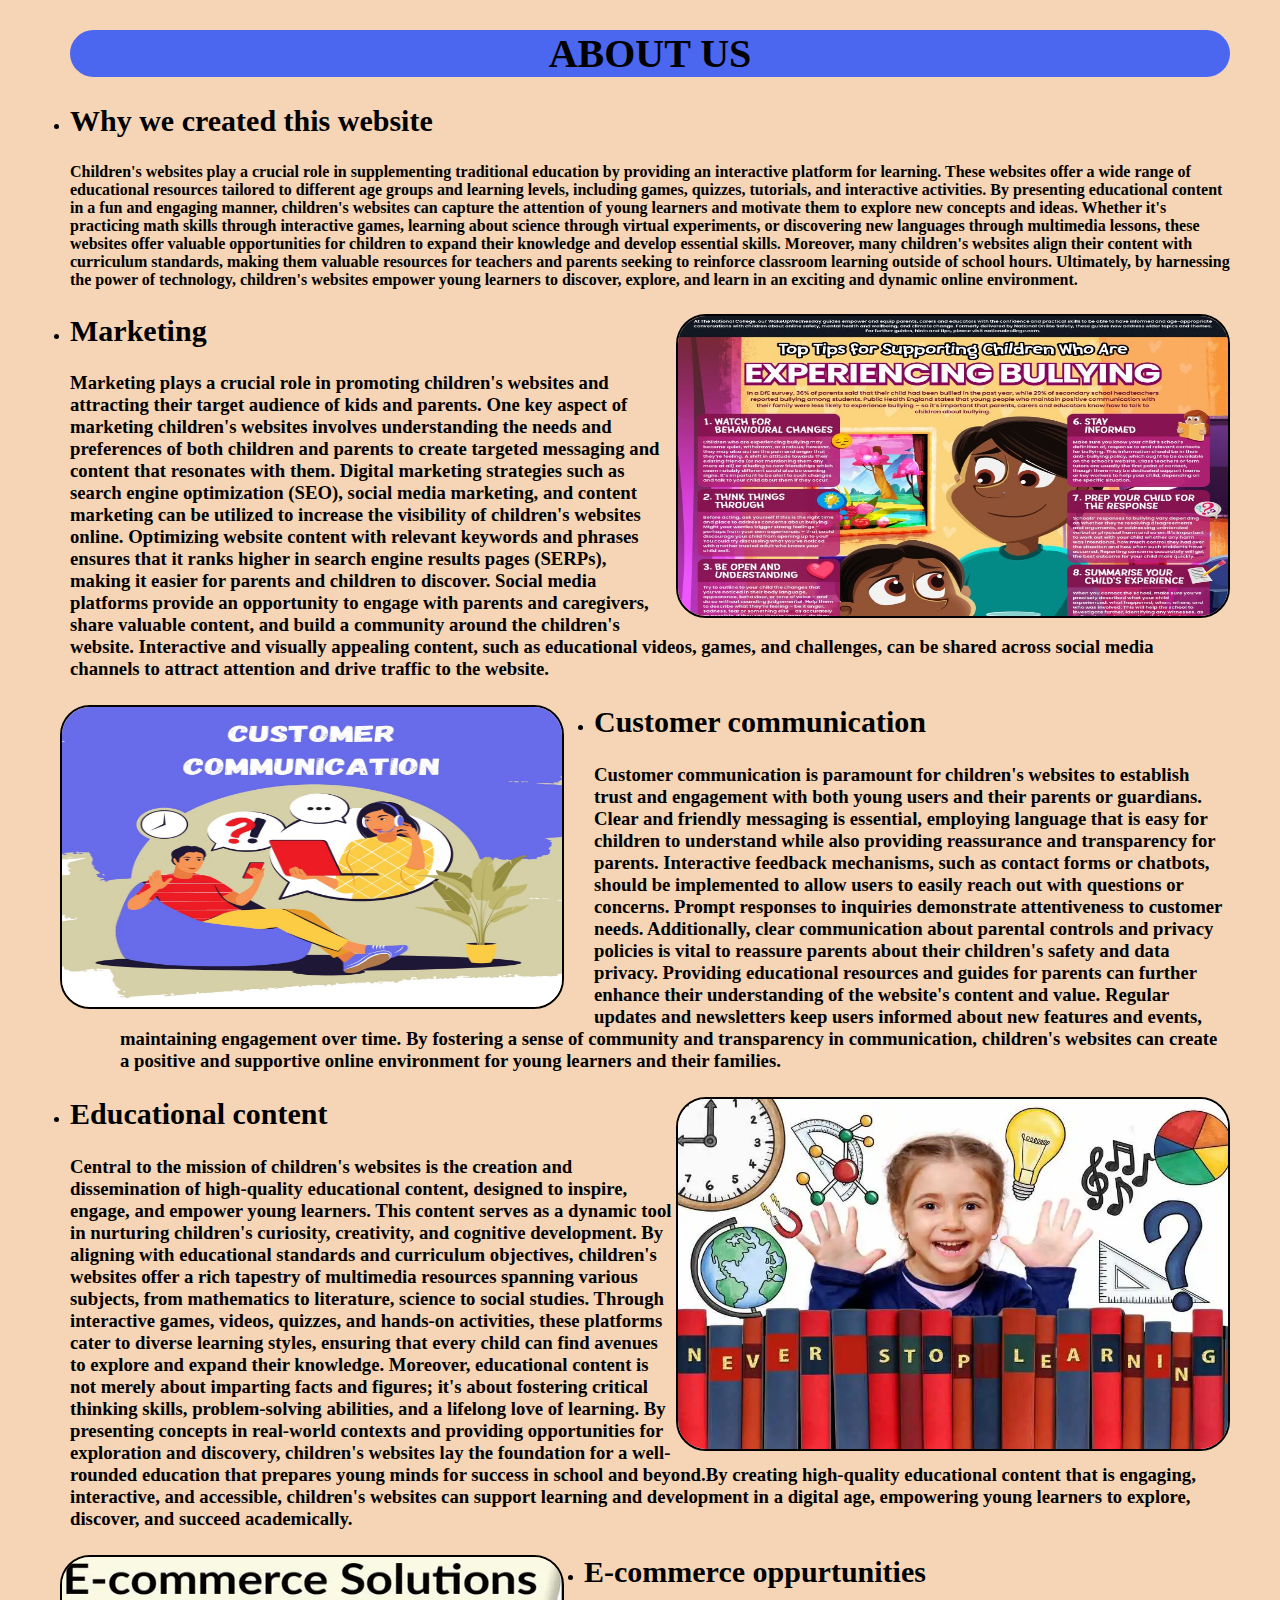
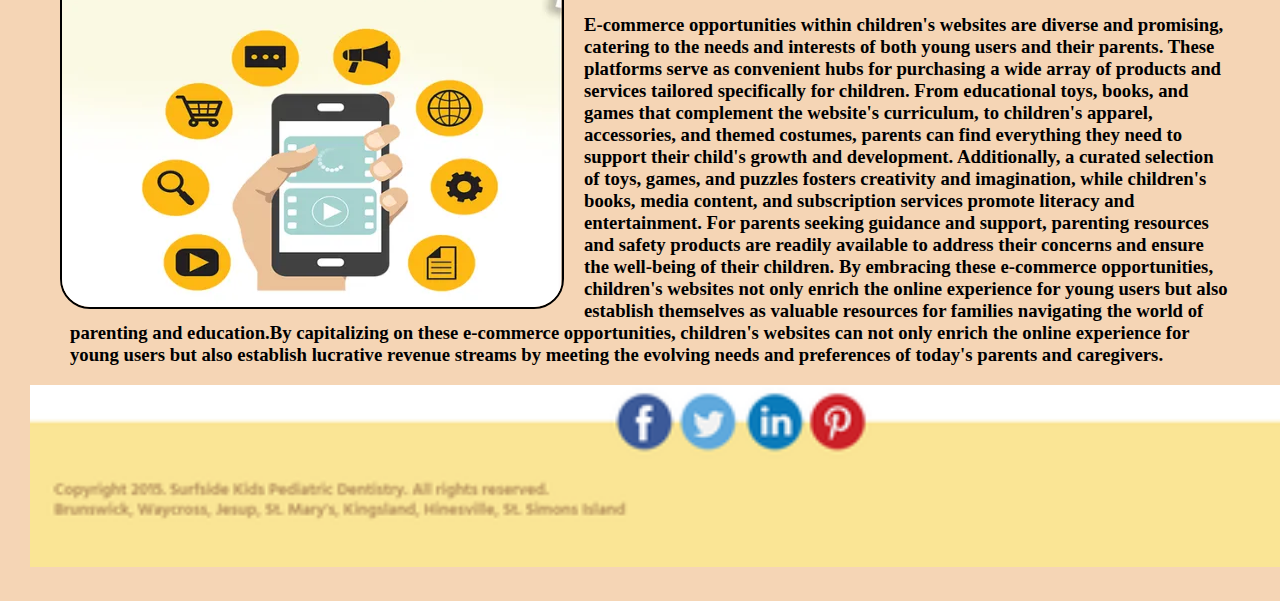
<file: aboutus.html>
<!DOCTYPE html>
<html>
    <head>
        <title>PROFILE PAGE</title>
        <link rel="stylesheet" href="style4.css">
    </head>
 <body>
      <h1 >ABOUT US</h1>
      <ul>
           <li><h2>Why we created this website</h2></li>
           <h4>Children's websites play a crucial role in supplementing traditional education by providing an interactive platform for learning. These websites offer a wide range of educational resources tailored to different age groups and learning levels, including games, quizzes, tutorials, and interactive activities. By presenting educational content in a fun and engaging manner, children's websites can capture the attention of young learners and motivate them to explore new concepts and ideas. Whether it's practicing math skills through interactive games, learning about science through virtual experiments, or discovering new languages through multimedia lessons, these websites offer valuable opportunities for children to expand their knowledge and develop essential skills. Moreover, many children's websites align their content with curriculum standards, making them valuable resources for teachers and parents seeking to reinforce classroom learning outside of school hours. Ultimately, by harnessing the power of technology, children's websites empower young learners to discover, explore, and learn in an exciting and dynamic online environment.</h4>
          
        </ul>
        <div class="abc">
             <img src="about.jpg" width="550px" height="300px">
             <ul>
                <li><h2>Marketing</h2></li>
                <h3>Marketing plays a crucial role in promoting children's websites and attracting their target audience of kids and parents. One key aspect of marketing children's websites involves understanding the needs and preferences of both children and parents to create targeted messaging and content that resonates with them.

                    Digital marketing strategies such as search engine optimization (SEO), social media marketing, and content marketing can be utilized to increase the visibility of children's websites online. Optimizing website content with relevant keywords and phrases ensures that it ranks higher in search engine results pages (SERPs), making it easier for parents and children to discover.
                    
                    Social media platforms provide an opportunity to engage with parents and caregivers, share valuable content, and build a community around the children's website. Interactive and visually appealing content, such as educational videos, games, and challenges, can be shared across social media channels to attract attention and drive traffic to the website.</h3>
             </ul>       
        </div>
        <div class="cc">
           <img src="cc.jpg" width="500px" height="300px">
           <ul>
            <li><h2>Customer communication</h2></li>
            <h3>Customer communication is paramount for children's websites to establish trust and engagement with both young users and their parents or guardians. Clear and friendly messaging is essential, employing language that is easy for children to understand while also providing reassurance and transparency for parents. Interactive feedback mechanisms, such as contact forms or chatbots, should be implemented to allow users to easily reach out with questions or concerns. Prompt responses to inquiries demonstrate attentiveness to customer needs. Additionally, clear communication about parental controls and privacy policies is vital to reassure parents about their children's safety and data privacy. Providing educational resources and guides for parents can further enhance their understanding of the website's content and value. Regular updates and newsletters keep users informed about new features and events, maintaining engagement over time. By fostering a sense of community and transparency in communication, children's websites can create a positive and supportive online environment for young learners and their families.</h3>

           </ul>
        </div>
        <div class="ec">
            <img src="ec.webp" width="550" height="350">
            <ul>
                <li><h2>Educational content</h2></li>
                <h3>Central to the mission of children's websites is the creation and dissemination of high-quality educational content, designed to inspire, engage, and empower young learners. This content serves as a dynamic tool in nurturing children's curiosity, creativity, and cognitive development. By aligning with educational standards and curriculum objectives, children's websites offer a rich tapestry of multimedia resources spanning various subjects, from mathematics to literature, science to social studies. Through interactive games, videos, quizzes, and hands-on activities, these platforms cater to diverse learning styles, ensuring that every child can find avenues to explore and expand their knowledge. Moreover, educational content is not merely about imparting facts and figures; it's about fostering critical thinking skills, problem-solving abilities, and a lifelong love of learning. By presenting concepts in real-world contexts and providing opportunities for exploration and discovery, children's websites lay the foundation for a well-rounded education that prepares young minds for success in school and beyond.By creating high-quality educational content that is engaging, interactive, and accessible, children's websites can support learning and development in a digital age, empowering young learners to explore, discover, and succeed academically.</h3>
            </ul>

        </div>
        <div class="eo">
           <img src="eo.webp" width="500px" height="350">
           <ul>
            <li><h2>E-commerce oppurtunities</h2></li>
            <h3>E-commerce opportunities within children's websites are diverse and promising, catering to the needs and interests of both young users and their parents. These platforms serve as convenient hubs for purchasing a wide array of products and services tailored specifically for children. From educational toys, books, and games that complement the website's curriculum, to children's apparel, accessories, and themed costumes, parents can find everything they need to support their child's growth and development. Additionally, a curated selection of toys, games, and puzzles fosters creativity and imagination, while children's books, media content, and subscription services promote literacy and entertainment. For parents seeking guidance and support, parenting resources and safety products are readily available to address their concerns and ensure the well-being of their children. By embracing these e-commerce opportunities, children's websites not only enrich the online experience for young users but also establish themselves as valuable resources for families navigating the world of parenting and education.By capitalizing on these e-commerce opportunities, children's websites can not only enrich the online experience for young users but also establish lucrative revenue streams by meeting the evolving needs and preferences of today's parents and caregivers.</h3>
           </ul>
        </div>
        <div class="fotter">
        <img src="fotter.png">
    </div>
 </body>
</html>
</file>
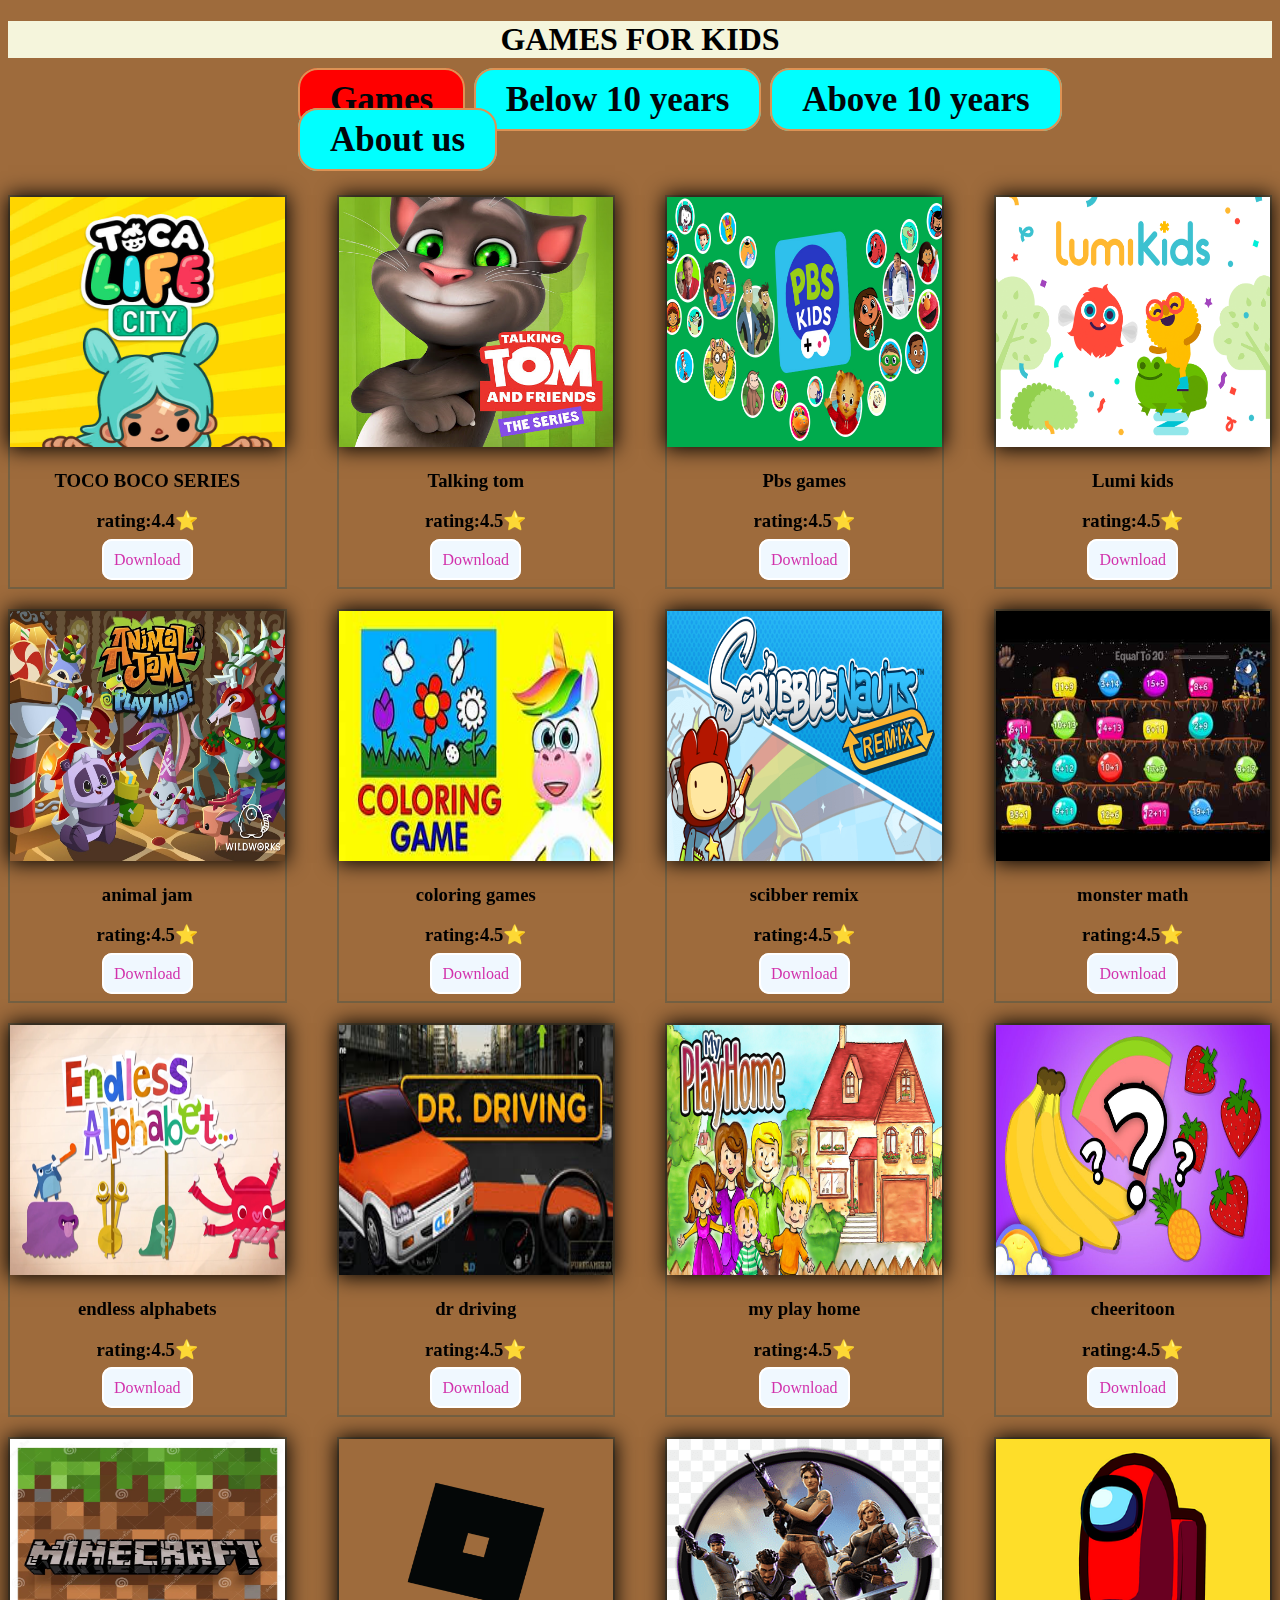
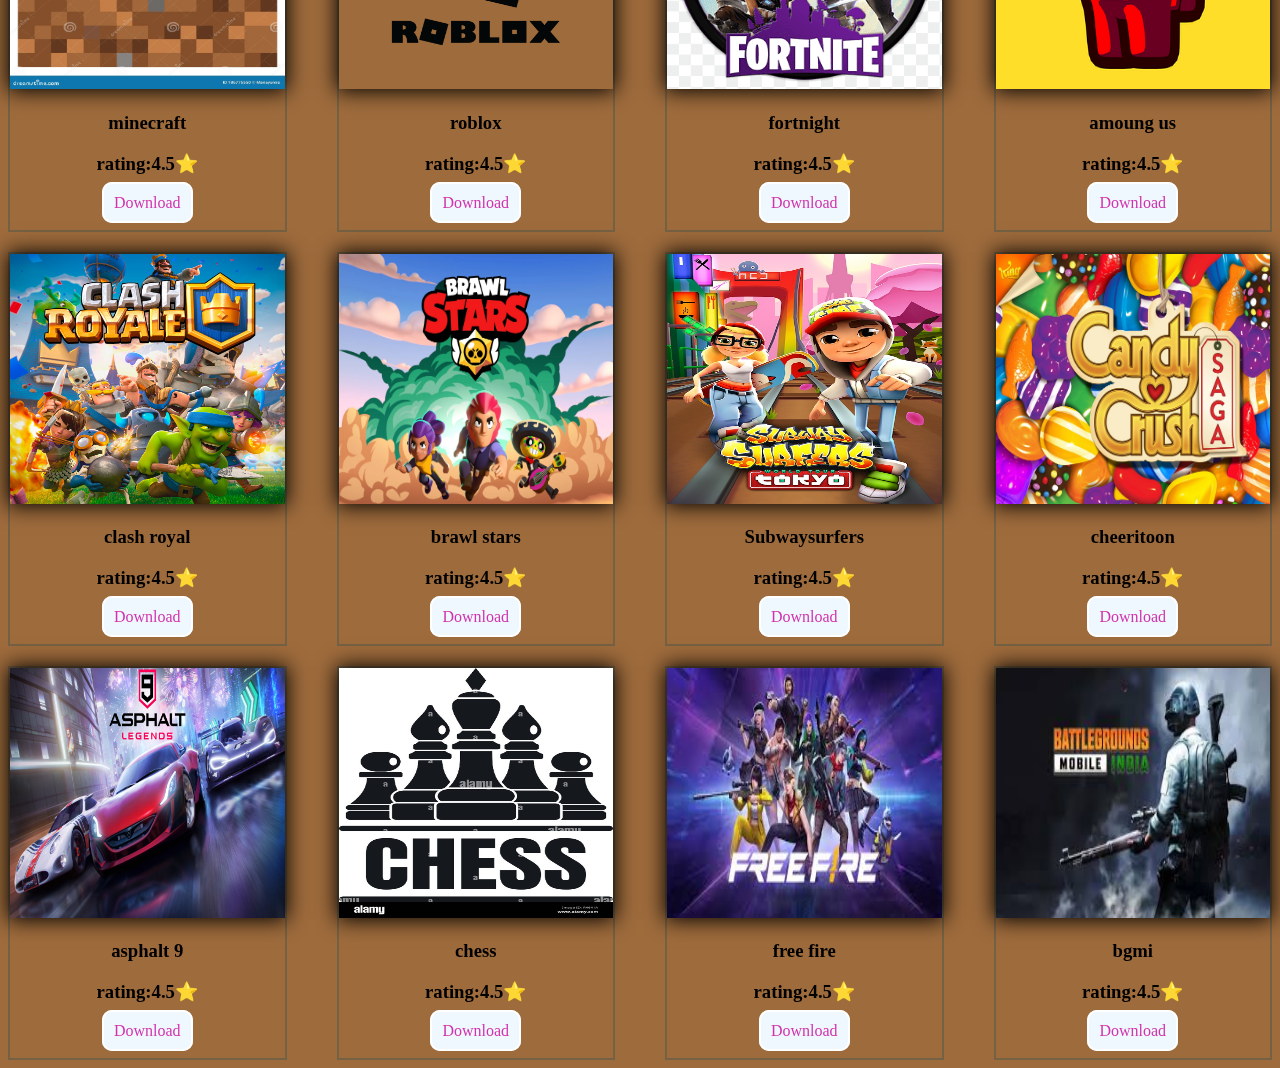
<file: games.html>
<!DOCTYPE html>
<html lang="en">
    <head>
        <meta charset="utf-8">
        <meta name="viewport" content="width=device-width,initial-scale=1">
        <title> GAMES </title>
        <link rel="stylesheet" href="style3.css" >
    </head>
    <body >
        <header class="fun">
        <h1 >GAMES FOR KIDS</h1>
        <div class="main">
            <ul>
                <li class="game"><a href="#">Games</a></li>
                <li><a href="#below 10 years">Below 10 years</a></li>
                <li><a href="#">Above 10 years</a></li>
                <li><a href="#">About us</a></li>
            </ul>
        </div>
        </header>
        <div class="images">
          
            <div class="img1">
                <img src="tocaboca.jpg" width="300" height="250" >
                <h3 >TOCO BOCO SERIES</h3>
                 <h3>rating:4.4⭐</h3>
                 <a href="#">Download</a>
            </div>
            <div class="img2">
            <img src="talkingtom.jpg" width="300px" height="250" >
             <h3>Talking tom</h3>
             <h3>rating:4.5⭐</h3>
             <a href="#">Download</a><br><br>
        </div>
        <div class="img3">
            <img src="pbdkids.jpg" width="300px" height="250" >
            <h3>Pbs games</h3>
             <h3>rating:4.5⭐</h3>
             <a href="#">Download</a>
        </div>
        <div class="img4">
            <img src="lumi kids.png" width="300px" height="250" >
            <h3>Lumi kids</h3>
             <h3>rating:4.5⭐</h3>
             <a href="#">Download</a>
        </div>
         <div class="img5">
            <img src="animaljam.jpg" width="300px" height="250" >
            <h3>animal jam</h3>
             <h3>rating:4.5⭐</h3>
             <a href="#">Download</a><br><br>
        </div>
        <div class="img6">
            <img src="coloring games.jpeg" width="300px" height="250" >
            <h3>coloring games</h3>
            <h3>rating:4.5⭐</h3>
            <a href="#">Download</a>
        </div>
        <div class="img7">
            <img src="scibber remix.jpg" width="300px" height="250" >
            <h3>scibber remix</h3>
            <h3>rating:4.5⭐</h3>
            <a href="#">Download</a>
        </div>
        <div class="img8">
            <img src="monster math.jpg" width="300px" height="250" >
            <h3>monster math</h3>
            <h3>rating:4.5⭐</h3>
            <a href="#">Download</a>
        </div>
         <div class="img9">
            <img src="endlessalpha.png" width="300px" height="250" >
            <h3>endless alphabets</h3>
            <h3>rating:4.5⭐</h3>
            <a href="#">Download</a><br><br>
        </div>
        <div class="img10">
            <img src="dr.driving.jpeg" width="300px" height="250" >
            <h3>dr driving</h3>
            <h3>rating:4.5⭐</h3>
            <a href="#">Download</a>
        </div>
        <div class="img11">
            <img src="my play home.jpg" width="300px" height="250" >
            <h3>my play home</h3>
            <h3>rating:4.5⭐</h3>
            <a href="#">Download</a>
        </div>
        <div class="img12">
            <img src="tooring.jpg" width="300px" height="250" >
            <h3>cheeritoon</h3>
            <h3>rating:4.5⭐</h3>
            <a href="#">Download</a>
        </div>  
        <!-- <h1>Above 10 years</h1> -->
        <div class="img13">
            <img src="minecraft.webp" width="300px" height="250" >
            <h3>minecraft</h3>
            <h3>rating:4.5⭐</h3>
            <a href="#">Download</a><br><br>
        </div>
        <div class="img14">
            <img src="roblox.webp" width="300px" height="250" >
            <h3>roblox</h3>
            <h3>rating:4.5⭐</h3>
            <a href="#">Download</a>
        </div>
        <div class="img15">
            <img src="fortnite.png" width="300px" height="250" >
            <h3>fortnight</h3>
            <h3>rating:4.5⭐</h3>
            <a href="#">Download</a>
        </div>
        <div class="img16">
            <img src="among us.png" width="300px" height="250" >
            <h3>amoung us</h3>
            <h3>rating:4.5⭐</h3>
            <a href="#">Download</a>
        </div>
        <div class="img17">
            <img src="clashroyale.jpg" width="300px" height="250" >
            <h3>clash royal</h3>
            <h3>rating:4.5⭐</h3>
            <a href="#">Download</a><br><br>
        </div>
        <div class="img18">
            <img src="brawl stars.webp" width="300px" height="250" >
            <h3>brawl stars</h3>
            <h3>rating:4.5⭐</h3>
            <a href="#">Download</a>
        </div>
        <div class="img19">
            <img src="Subwaysurfers.jpg" width="300px" height="250" >
            <h3>Subwaysurfers</h3>
            <h3>rating:4.5⭐</h3>
            <a href="#">Download</a>
        </div>
        <div class="img20">
            <img src="candycrush.jpg" width="300px" height="250" >
            <h3>cheeritoon</h3>
            <h3>rating:4.5⭐</h3>
            <a href="#">Download</a>
        </div>
        <div class="img21">
            <img src="asphalt 9.jpg" width="300px" height="250" >
            <h3>asphalt 9</h3>
            <h3>rating:4.5⭐</h3>
            <a href="#">Download</a><br><br>
        </div>
        <div class="img22">
            <img src="chess.jpg" width="300px" height="250" >
            <h3>chess</h3>
            <h3>rating:4.5⭐</h3>
            <a href="#">Download</a>
        </div>
        <div class="img23">
            <img src="ff.jpeg" width="300px" height="250" >
            <h3>free fire</h3>
            <h3>rating:4.5⭐</h3>
            <a href="#">Download</a>
        </div>
        <div class="img24">
            <img src="bgmi.jpeg" width="300px" height="250" >
            <h3>bgmi</h3>
            <h3>rating:4.5⭐</h3>
            <a href="#">Download</a>
        </div>
        </div>
    </body>

</html>
</file>
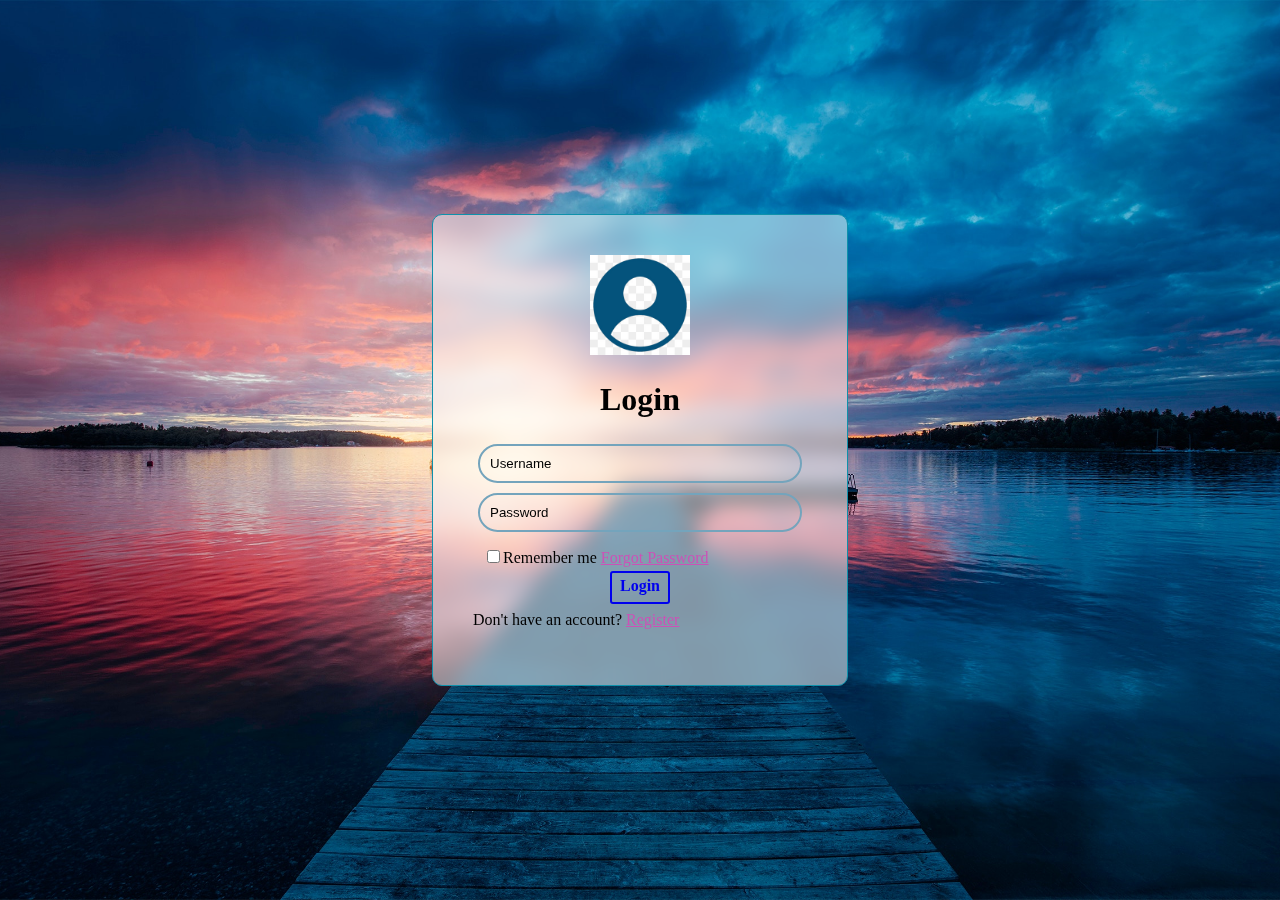
<file: login.html>
<!DOCTYPE html>
<html lang="en">
<head>
    <meta charset="UTF-8">
    <meta name="viewport" content="width=device-width, initial-scale=1.0">
    <title>LOGIN</title>
    <link rel="stylesheet" href="style1.css">
</head>
<body style="background-image: url('login.jpg');">
    <div class="login">
        <form>
            <div class="image">
                <img src="log.jpg" width="100" height="100" alt="logo">
            </div>
            <h1 align="center">Login</h1>
            <div class="name">
                <input type="text" name="username" placeholder="Username" required>
            </div>
            <div class="name">
                <input type="password" name="password" placeholder="Password" required>
            </div>
            <div class="remember">
                <label><input type="checkbox">Remember me</label>
                <a href="#">Forgot Password</a><br>
            </div>
            <div class="btn" style="text-align: center;">
                <a href="index.html"><strong>Login</strong></a>
            </div>
            <div class="register">
                <p>Don't have an account? <a href="profile.html">Register</a></p>
            </div>
        </form>
    </div>
</body>
</html>
</file>
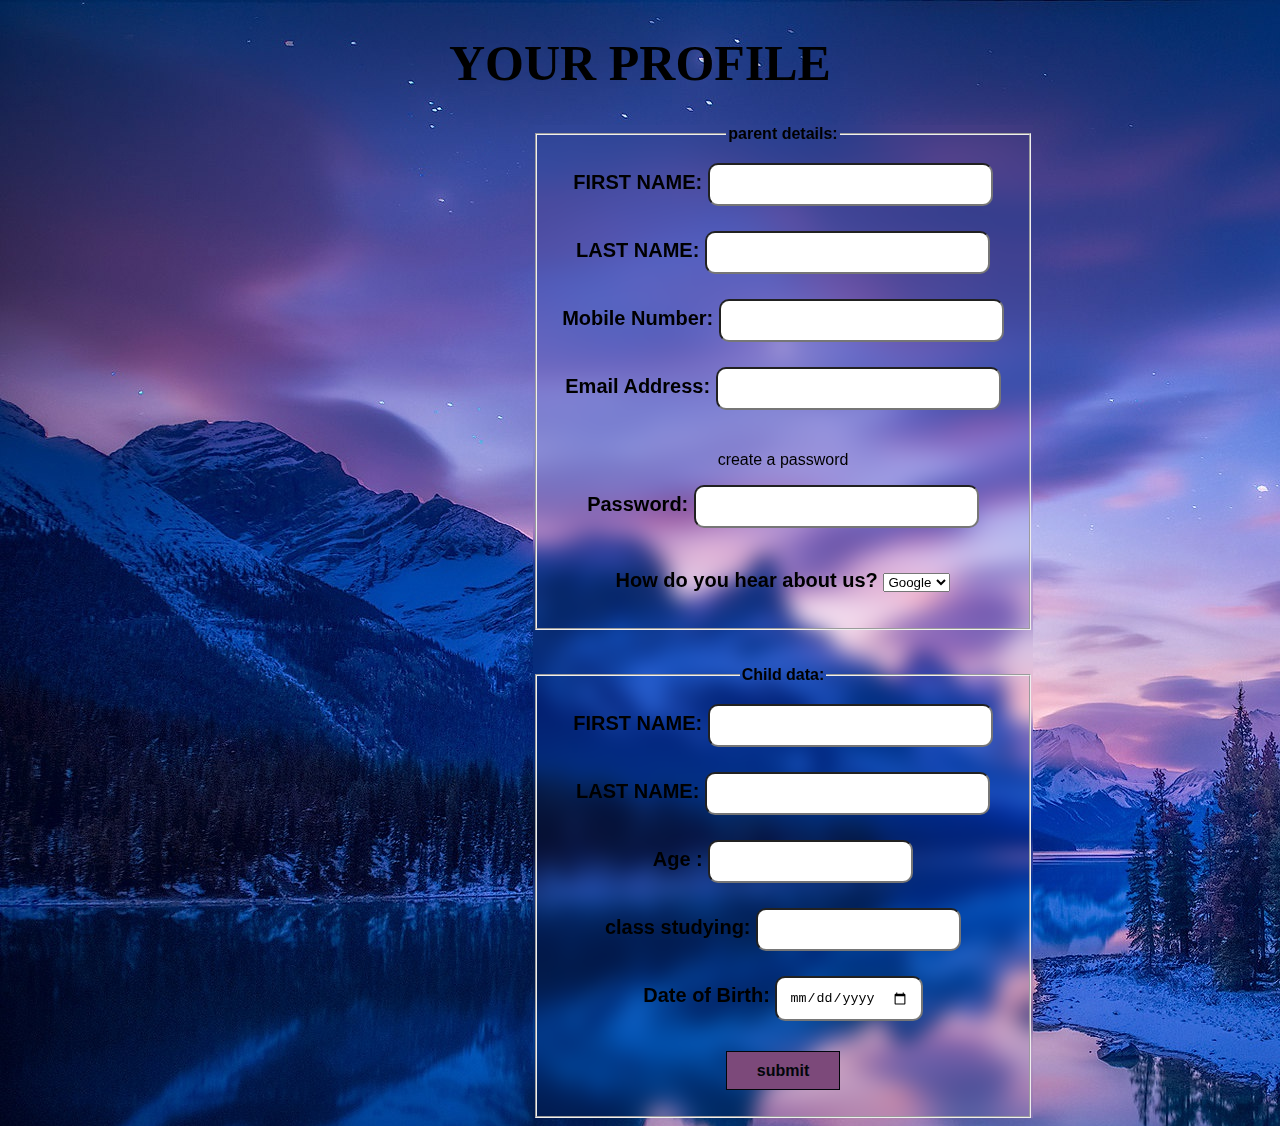
<file: profile.html>
<!DOCTYPE html>
<html>
    <head>
        <title>PROFILE PAGE</title>
        <link rel="stylesheet" href="style.css">
    </head>
    
    <body background="bgprofile.jpg" style="background-repeat:no-repeat ;">
        <h1 class="pro" align="center"> YOUR PROFILE</h1>
        <div >
        <form class="form">
            <fieldset align="center" >
               
                <legend>
                    <b>parent details:</b>
                </legend>
                <label>
                FIRST NAME:
                </label>
                <input type="text" name="first name" size="30" maxlength="50" required><br>
                <label>
                LAST NAME:
                 </label>
                 <input type="text" name="last name" size="30" maxlength="100" required><br>
                <label>
                Mobile Number:
                </label>
                <input type="tel" name="mobile number" size="30" maxlength="15" required>
               <br>
                <label>
                Email Address: 
                </label>
                <input type="email" name="email" size="30" maxlength="50" required>
                <br>
                <p>create a password</p>
                <label>
                    Password:
                </label>
                    <input type="password" name="password" size="30" maxlength="20" required>
                   <br>
                <p>
                 <label for="hear-about">
                    How do you hear about us?
                </label>
                <select name="referrer" id="hear-about">
                    <option value="google">Google</option>
                    <option value="friends">Friends</option>
                    <option value="google">Family</option>
                    <option value="google">others</option>
                </select>
                </p>
            </fieldset><br>
            <br>
            <fieldset align="center" >
                <legend>
                    <strong>Child data:</strong>
                </legend>
                <label>
                FIRST NAME:
                </label>
                <input type="text" name="first name" size="30" maxlength="50" required>
                <br>
                <label>
                LAST NAME:
                </label>
                    <input type="text" name="last name" size="30" maxlength="100" required>
                 <br>
                <label>
                Age                      :
                </label>
                       <input type="number" name="Age" size="30" maxlength="15" min="0" required>
                <br>
                <label>
                class studying:
                </label>
                    <input type="number" name="class" size="30" maxlength="50">
                <br>
                <label>
                Date of Birth:
                </label>
                    <input type="date" name="date" size="30" maxlength="20" required>
                </p>
                <p class="submit">
                    <a href="index.html"><strong>submit</strong></a>
                </p>
            </fieldset>
        </form>
    </div>
    </body>
</header>
</html>
</file>
<file: style4.css>
h1{
    text-align: center;
    background-color: rgb(76, 103, 239);
    font-size: 40px;
}
body{
    background-color: rgba(225, 130, 36, 0.336);
    margin: 30px;
    margin-right: 50px;
}
body h1{
    margin-left: 40px;
    border-radius: 30px;
}
h2{
    font-size: 30px;
}
.abc img{
    float:right ;
    margin-left: 15px;
}
.cc img{
    float: left;
    margin-left:30px;
    margin-right: 30px;
}
.cc h3{
    margin-left: 20px;
}
.abc h3{
    margin-right:15px ;
}
.cc ul{
    margin-left: 20px;
    padding-left: 50px;
}
.cc{
    spac
}
.ec img{
    float: right;
}
.eo img{
    float:left;
    margin-left: 30px;
    margin-right: 20px;
}
img{
    border: 2px solid black;
    border-radius: 30px;
}
.fotter img{
    border-radius: 0px;
    width: 1450px;
    border: 0px solid ;
    background: transparent;
}
</file>
<file: style3.css>
ul li{
    display:inline-block;
}
ul{
    list-style-type: none;
    float:center;
    margin-top:10px;
    min-height: 40px;
    margin-right:70px;  
    font-size: 35px;
    font-weight: bold;
    margin-left: 250px;
    

}
body{
    background-color: #9e6b3c;
}
.game a{
    background-color:red;
}
    

ul li a
 {
   
   text-decoration:none ;
   color:rgb(2, 6, 10);
   padding:10px 30px;
   border:1px solid transparent;
   /* transition: 0.5 ease; */
   border: 1px solid white;
   
   border-radius: 20px;
   background-color: aqua;

}
ul li a:hover{
    background-color: rgb(236, 248, 7);
    color:black;  
}
body h1 {
    text-align: center;
    background-color: beige;
}
.images{
    display:grid;
    grid-template-columns: repeat(4, 2fr);
    text-align: center; 
    grid-column-gap:50px;
    grid-row-gap:20px;
}
.images div{
    backdrop-filter: blur(10px);
}
.images img{
    box-shadow: 0 0 20px 2px black;
    width: 100%;
    transition: 1s;
}
.images img:hover{
    
    transform: scale(1.05);
    z-index: 2;
}
.img1
{
    border: 2px solid white;
}
.img2{

    border: 2px solid white;
}
.img3{
    
    border: 2px solid white;
}
.img4{

    border: 2px solid white;
}
.img5{
    border: 2px solid white;
}
.img6{
    border: 2px solid white;
}
.img7{
    border: 2px solid white;
}
.img8{
    border: 2px solid white;
}
.img9{
    border: 2px solid white;
}
.img10{
    border: 2px solid white;
}
.img11{
    border: 2px solid white;
}
.img12{
    border: 2px solid white;
}
.img13{
    border: 2px solid white;
}
.img14{
    border: 2px solid white;
}
.img15{
    border: 2px solid white;
}
.img16{
    border: 2px solid white;
}
.img17{
    border: 2px solid white;
}
.img18{
    border: 2px solid white;
}
.img19{
    border: 2px solid white;
}
.img20{
    border: 2px solid white;
}
.img21{
    border: 2px solid white;
}
.img22{
    border: 2px solid white;
}
.img23{
    border: 2px solid white;
}
.img24{
    border: 2px solid white;
}
.images a{
    background: transparent;
    padding: 10px;

}
.img1 a{
    text-decoration: none;
    border:2px solid white;
    border-radius: 10px;
}
.img2 a{
    text-decoration: none;
    border:2px solid white;
    border-radius: 10px;
}
.img3 a{
    text-decoration: none;
    border:2px solid white;
    border-radius: 10px;
}
.img4 a{
    text-decoration: none;
    border:2px solid white;
    border-radius: 10px;
}
.img5 a{
    text-decoration: none;
    border:2px solid white;
    border-radius: 10px;
}
.img6 a{
    text-decoration: none;
    border:2px solid white;
    border-radius: 10px;
}
.img7 a{
    text-decoration: none;
    border:2px solid white;
    border-radius: 10px;
}
.img8 a{
    text-decoration: none;
    border:2px solid white;
    border-radius: 10px;
}
.img9 a{
    text-decoration: none;
    border:2px solid white;
    border-radius: 10px;
}
.img10 a{
    text-decoration: none;
    border:2px solid white;
    border-radius: 10px;
}
.img11 a{
    text-decoration: none;
    border:2px solid white;
    border-radius: 10px;
}
.img12 a{
    text-decoration: none;
    border:2px solid white;
    border-radius: 10px;
    margin-bottom: 20px;
}
.img13 a{
    text-decoration: none;
    border:2px solid white;
    border-radius: 10px;
    margin-bottom: 20px;
}
.img14 a{
    text-decoration: none;
    border:2px solid white;
    border-radius: 10px;
    margin-bottom: 20px;
}
.img15 a{
    text-decoration: none;
    border:2px solid white;
    border-radius: 10px;
    margin-bottom: 20px;
}
.img16 a{
    text-decoration: none;
    border:2px solid white;
    border-radius: 10px;
    margin-bottom: 20px;
}
.img17 a{
    text-decoration: none;
    border:2px solid white;
    border-radius: 10px;
    margin-bottom: 20px;
}
.img18 a{
    text-decoration: none;
    border:2px solid white;
    border-radius: 10px;
    margin-bottom: 20px;
}
.img19 a{
    text-decoration: none;
    border:2px solid white;
    border-radius: 10px;
    margin-bottom: 20px;
}
.img20 a{
    text-decoration: none;
    border:2px solid white;
    border-radius: 10px;
    margin-bottom: 20px;
}
.img21 a{
    text-decoration: none;
    border:2px solid white;
    border-radius: 10px;
    margin-bottom: 20px;
}
.img22 a{
    text-decoration: none;
    border:2px solid white;
    border-radius: 10px;
    margin-bottom: 20px;
}
.img23 a{
    text-decoration: none;
    border:2px solid white;
    border-radius: 10px;
    margin-bottom: 20px;
}
.img24 a{
    text-decoration: none;
    border:2px solid white;
    border-radius: 10px;
    margin-bottom: 20px;
 

}
.images a:hover{
    background-color: aquamarine;
    color: black;

}.images a{
    background-color: aliceblue;
    color: rgba(203, 7, 154, 0.822);
}
.images div{
    border: 2px solid rgb(117, 97, 67);
}
.main a{
    border: 2px solid rgb(222, 146, 84);
}
</file>
<file: style1.css>
body {
    min-height: 100vh;
    display: flex;
    align-items: center;
    justify-content: center;
    margin: 0;
    background-size: cover;
    background-position: center;
    border-radius: 3px;
}

.login {
    border: 30px solid;
    padding: 40px;
    backdrop-filter: blur(10px);
    background: rgba(255, 255, 255, 0.5);
    border: 1px solid rgb(14, 145, 171);
    border-radius: 10px;
}

.image {
    text-align: center;
}

.name input {
    width: 300px;
    margin: 5px;
    border-radius: 30px;
    border: 2px solid rgb(116, 164, 188);
    background: transparent;
    outline: none;
    padding: 10px;
}

.remember {
    margin: 10px;
    color: black;
}
.btn a{
    border: 2px solid;
    border-radius: 3px;
    background: transparent;
    text-decoration: none;
    padding: 4px 8px 8px 8px;
    justify-content: center;

}
.btn a:hover{
    background-color: aqua;
    color: black;
}

.btn button {
    background-color: white;
    color: rgb(11, 10, 10);
    padding: 10px 20px;
    border: 1px solid;
    text-align: center;
    border-radius: 10px;
}

.btn button:hover {
    background-color: rgb(51, 192, 231);
    color: rgb(7, 3, 3);
}

.btn button a {
    text-decoration: none;
    color: rgb(16, 15, 15);
}

.login input::placeholder {
    color: whitesmoke;
    align-content: center;
}

.remember a {
    color: rgb(203, 82, 183);
}

.register p {
    color: black;
}

.register p a {
    color: rgb(203, 82, 183);
}


.login input[type="text"]::placeholder,
.login input[type="password"]::placeholder {
    color: black;
}
</file>
<file: style.css>
ul li{
    display:inline-block;
}
ul{
    list-style-type: none;
    float:right;
    margin-top:10px;
    min-height: 40px;
    margin-right:70px;  
    font-size: 35px;
    font-weight: bold;
    
}
ul li a
 {
   
   text-decoration:none ;
   color:rgb(2, 6, 10);
   padding:10px 30px;
   border:1px solid transparent;
   transition: 0.5 ease;
}
ul li a:hover{
    background-color: rgb(236, 248, 7);
    color:black;  
}
ul li.login a{
    background-color: rgb(211, 30, 30);
    color:aliceblue;  
    border:2px;
}
.matter{
    margin-top: 20px;
    margin-right: 500px;
    font-family:monospace;
    font-size: 20px;
    font-weight: 30px;
    
}
.form{
    backdrop-filter: blur(10px);
    margin-top: 0px;
    margin-right:500px;
    margin-left:525px;
    outline: none;
    background: transparent;
    font-family: Arial, Helvetica, sans-serif;
    width:500px;
    justify-content: center;
    display:inline-block;
}
.submit a{
    background-color: #7c497a;
    text-decoration:none ;
    color:rgb(2, 6, 10);
    padding:10px 30px;
    border:1px solid ;
    transition: 0.5 ease;
}
.submit a:hover{
    background-color:rgba(177, 74, 172, 0.934);
    color: black;

}
input{
    padding: 12px;
    margin-bottom: 25px;
    border-radius: 10px;
}
label{
    font-size: 20px;
    width: 100px;
    font-weight: bolder;
}
fieldset{
    padding:20px;
}
.pro{
    font-size: 50px;
}
.qr{
    margin-left: 5px;
    margin-bottom: 100px;
    margin-right:25px;
    justify-content: center;
  

    
    
}


.qr img{
    position: absolute;
    top:400px;
    right:200px;
    width: 400px;
    height: 400px;

}
.qr h1{ 
    font-size: 25px;

   /* text-align: right; */
}
.intro{
    margin-top: 220px;
    margin-right: 600px;
    font-size: 35px;
    margin-left: 30px;
    
    
}
@media only screen and (max-width:700px) {
    ul{
        width:100%;
        background:linear-gradient(#ff54a2,#ff575a);
        position:absolute;
        top:75px;
        right:0;
        z-index:2;
    }
    ul li{
        display:block;
        margin-top:10px;
        margin-bottom: 10px;
    }
    
}
</file>
